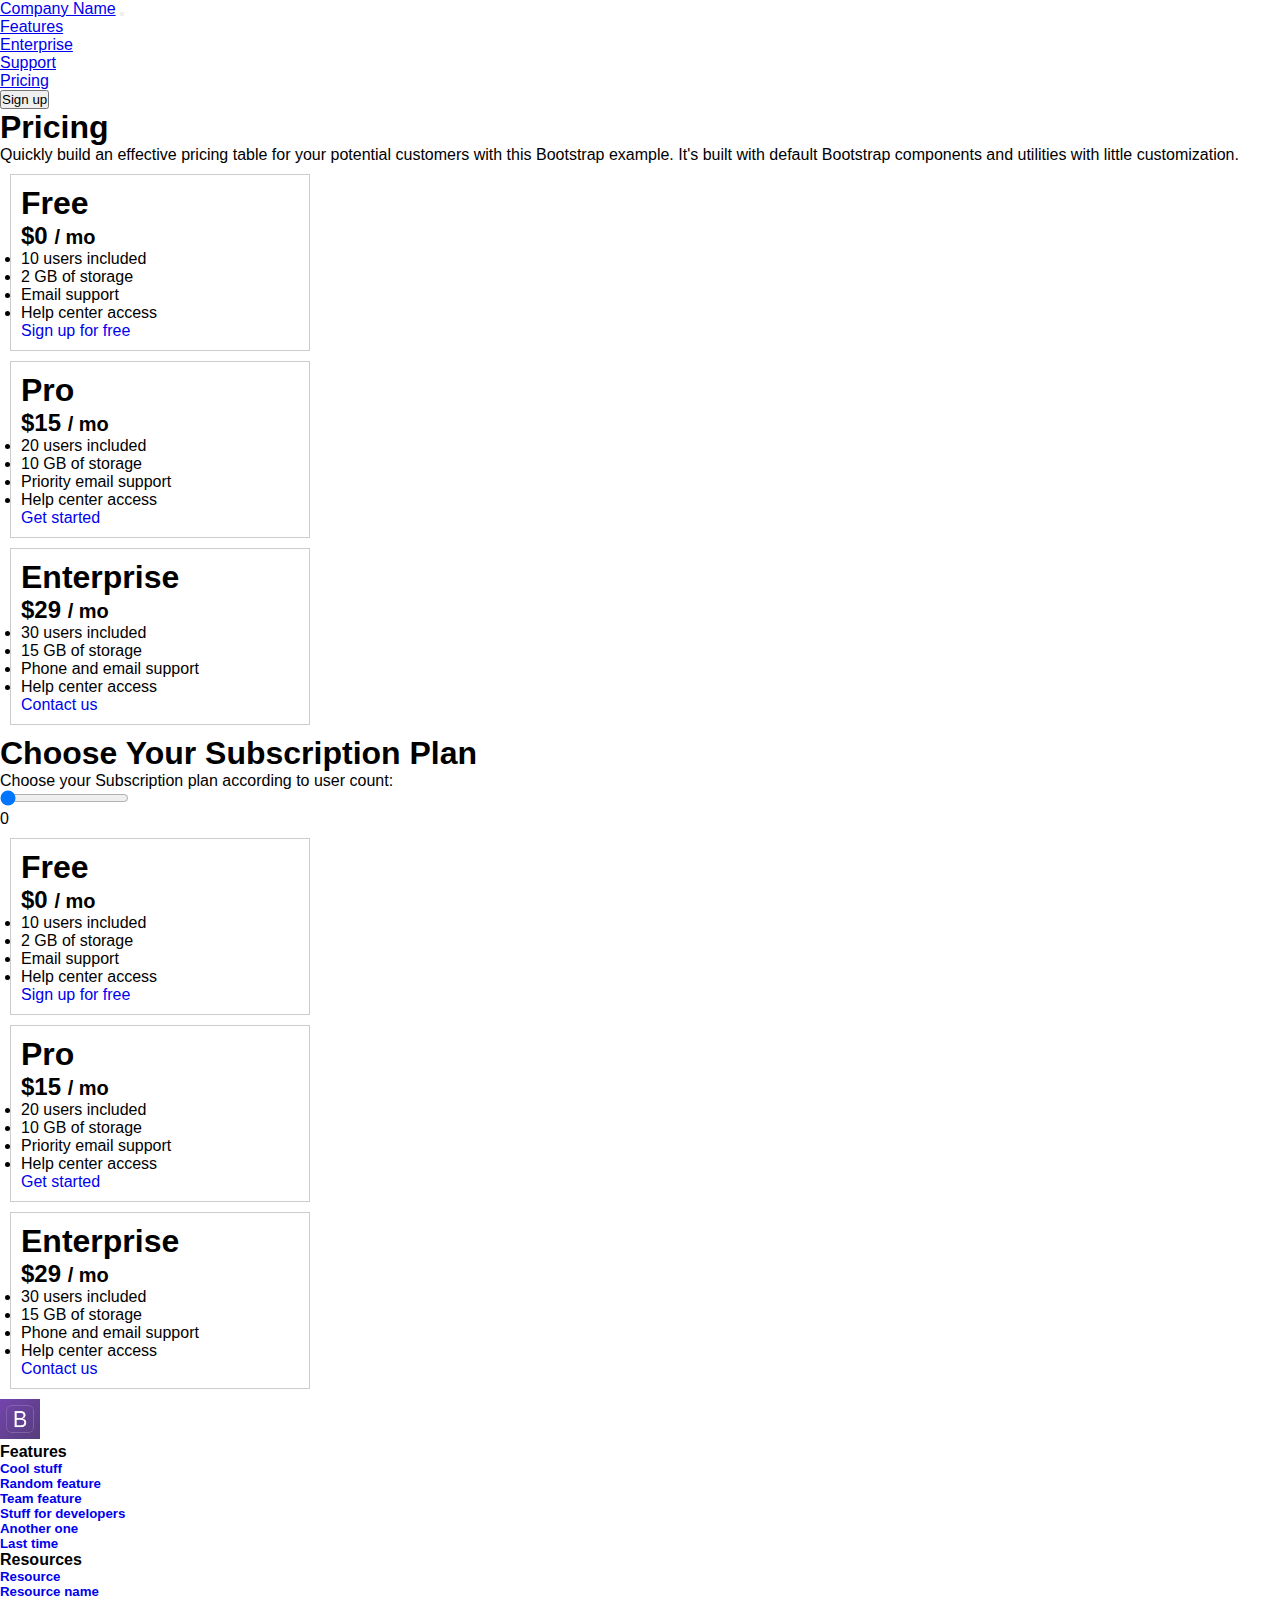
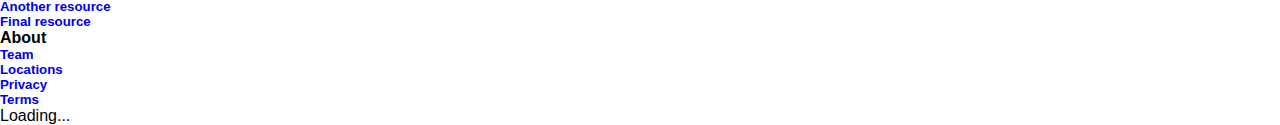
<file: index.html>
<!DOCTYPE html>
<html lang="en">
<head>
    <!-- Required meta tags -->
    <meta charset="utf-8">
    <meta name="viewport" content="width=device-width, initial-scale=1">
    <link rel="icon" href="icon.png">
    <title>Pricing example for Bootstrap</title>

    <!-- Bootstrap CSS -->
    <link href="https://cdn.jsdelivr.net/npm/bootstrap@5.0.2/dist/css/bootstrap.min.css" rel="stylesheet" integrity="sha384-EVSTQN3/azprG1Anm3QDgpJLIm9Nao0Yz1ztcQTwFspd3yD65VohhpuuCOmLASjC" crossorigin="anonymous">
    <link rel="stylesheet" href="style.css">
    <link rel="stylesheet" href="https://cdnjs.cloudflare.com/ajax/libs/font-awesome/6.4.0/css/all.min.css" />
</head>
<body>
<!--  nav bar  dropdown edit -->
<nav class="navbar navbar-expand-lg navbar-light bg-light pt-4">
    <div class="container-fluid">
        <a class="navbar-brand" href="#">Company Name</a>
        <button class="navbar-toggler" type="button" data-bs-toggle="collapse" data-bs-target="#navbarTogglerDemo02" aria-controls="navbarTogglerDemo02" aria-expanded="false" aria-label="Toggle navigation">
            <span class="navbar-toggler-icon"></span>
        </button>
        <div class="collapse navbar-collapse" id="navbarTogglerDemo02">
            <ul class="navbar-nav me-auto mb-2 mb-lg-0">
                <li class="nav-item">
                    <a class="nav-link active" aria-current="page" href="#">Features</a>
                </li>
                <li class="nav-item">
                    <a class="nav-link active" aria-current="page" href="#">Enterprise</a>
                </li>
                <li class="nav-item">
                    <a class="nav-link active" aria-current="page" href="#">Support</a>
                </li>
                <li class="nav-item">
                    <a class="nav-link active" aria-current="page" href="#">Pricing</a>
                </li>
            </ul>
            <button class="btn btn-outline-primary">Sign up</button>
        </div>
    </div>
</nav>
<section class="p_head text-center">
    <h1>Pricing</h1>
    <p>Quickly build an effective pricing table for your potential customers with this Bootstrap example. It's built with default Bootstrap components and utilities with little customization.</p>
</section>
<section>
    <div class="container-fluid row">
        <div class="col-lg-4 col-md-4 col-sm-12 text-center mb-4">
            <div class="card box-shadow">
                <div class="card-header">
                    <h1 class="my-0 font-weight-normal">Free</h1>
                </div>
                <div class="card-body">
                    <h2 class="card-title pricing-card-title">$0 <small class="text-muted">/ mo</small></h2>
                    <ul class="list-unstyled mt-3 mb-4">
                        <li>10 users included</li>
                        <li>2 GB of storage</li>
                        <li>Email support</li>
                        <li>Help center access</li>
                    </ul>
                    <a href="form_submission.html" class="button1 btn btn-lg btn-block btn-outline-primary">Sign up for free</a>
                </div>
            </div>
        </div>
        <div class="col-lg-4 col-md-4 col-sm-12 text-center mb-4">
            <div class="card box-shadow">
                <div class="card-header">
                    <h1 class="my-0 font-weight-normal">Pro</h1>
                </div>
                <div class="card-body">
                    <h2 class="card-title pricing-card-title">$15 <small class="text-muted">/ mo</small></h2>
                    <ul class="list-unstyled mt-3 mb-4">
                        <li>20 users included</li>
                        <li>10 GB of storage</li>
                        <li>Priority email support</li>
                        <li>Help center access</li>
                    </ul>
                    <a href="form_submission.html" class="button1 btn btn-lg btn-block btn-outline-primary">Get started</a>
                </div>
            </div>
        </div>
        <div class="col-lg-4 col-md-4 col-sm-12 text-center mb-4">
            <div class="card box-shadow">
                <div class="card-header">
                    <h1 class="my-0 font-weight-normal">Enterprise</h1>
                </div>
                <div class="card-body">
                    <h2 class="card-title pricing-card-title">$29 <small class="text-muted">/ mo</small></h2>
                    <ul class="list-unstyled mt-3 mb-4">
                        <li>30 users included</li>
                        <li>15 GB of storage</li>
                        <li>Phone and email support</li>
                        <li>Help center access</li>
                    </ul>
                    <a href="form_submission.html" class="button1 btn btn-lg btn-block btn-outline-primary">Contact us</a>
                </div>
            </div>
        </div>
    </div>
</section>
<section>
    <div class="container mt-5 text-center">
        <h1>Choose Your Subscription Plan</h1>
        <p>Choose your Subscription plan according to user count:</p>
    </div>
    <div class="container text-center">
        <input type="range" id="userCountSlider" min="0" max="30" value="0">
        <p id="selectedUserCount">0</p>
    </div>
    <section>
        <div class="container-fluid row subscription-plans">
            <div class="col-lg-4 col-md-4 col-sm-12 mx-auto text-center subscription-plan" data-min-users="0" data-max-users="10">
                <div class="card box-shadow">
                    <div class="card-header">
                        <h1 class="my-0 font-weight-normal">Free</h1>
                    </div>
                    <div class="card-body">
                        <h2 class="card-title pricing-card-title">$0 <small class="text-muted">/ mo</small></h2>
                        <ul class="list-unstyled mt-3 mb-4">
                            <li>10 users included</li>
                            <li>2 GB of storage</li>
                            <li>Email support</li>
                            <li>Help center access</li>
                        </ul>
                        <a href="form_submission.html" class="button1 btn btn-lg btn-block btn-outline-primary">Sign up for free</a>
                    </div>
                </div>
            </div>
            <div class="col-lg-4 col-md-4 col-sm-12 mx-auto text-center subscription-plan" data-min-users="11" data-max-users="20">
                <div class="card box-shadow">
                    <div class="card-header">
                        <h1 class="my-0 font-weight-normal">Pro</h1>
                    </div>
                    <div class="card-body">
                        <h2 class="card-title pricing-card-title">$15 <small class="text-muted">/ mo</small></h2>
                        <ul class="list-unstyled mt-3 mb-4">
                            <li>20 users included</li>
                            <li>10 GB of storage</li>
                            <li>Priority email support</li>
                            <li>Help center access</li>
                        </ul>
                        <a href="form_submission.html" class="button1 btn btn-lg btn-block btn-outline-primary">Get started</a>
                    </div>
                </div>
            </div>
            <div class="col-lg-4 col-md-4 col-sm-12 mx-auto text-center subscription-plan" data-min-users="21" data-max-users="30">
                <div class="card box-shadow">
                    <div class="card-header">
                        <h1 class="my-0 font-weight-normal">Enterprise</h1>
                    </div>
                    <div class="card-body">
                        <h2 class="card-title pricing-card-title">$29 <small class="text-muted">/ mo</small></h2>
                        <ul class="list-unstyled mt-3 mb-4">
                            <li>30 users included</li>
                            <li>15 GB of storage</li>
                            <li>Phone and email support</li>
                            <li>Help center access</li>
                        </ul>
                        <a href="form_submission.html" class="button1 btn btn-lg btn-block btn-outline-primary">Contact us</a>
                    </div>
                </div>
            </div>
        </div>
    </section>
</section>
<footer>
    <div id="container6" class="container text-start pt-3 mb-3">
        <div class="row">
            <div class="social-links col-6 col-md-3 no-margin-left-mobile margin-top-mobile">
                <img class="follow_img" src="icon.png" alt="twitter" width="40vh">
            </div>
            <div class="col-6 col-md-3">
                <h4>Features</h4>
                <h5><a class="text-muted" href="#">Cool stuff</a></h5>
                <h5><a class="text-muted" href="#">Random feature</a></h5>
                <h5><a class="text-muted" href="#">Team feature</a></h5>
                <h5><a class="text-muted" href="#">Stuff for developers</a></h5>
                <h5><a class="text-muted" href="#">Another one</a></h5>
                <h5><a class="text-muted" href="#">Last time</a></h5>
            </div>
            <div class="col-6 col-md-3 no-margin-left-mobile">
                <h4>Resources</h4>
                <h5><a class="text-muted" href="#">Resource</a></h5>
                <h5><a class="text-muted" href="#">Resource name</a></h5>
                <h5><a class="text-muted" href="#">Another resource</a></h5>
                <h5><a class="text-muted" href="#">Final resource</a></h5>
            </div>
            <div class="col-6 col-md-3 margin-top-mobile">
                <h4>About</h4>
                <h5><a class="text-muted" href="#">Team</a></h5>
                <h5><a class="text-muted" href="#">Locations</a></h5>
                <h5><a class="text-muted" href="#">Privacy</a></h5>
                <h5><a class="text-muted" href="#">Terms</a></h5>
            </div>
        </div>
    </div>
</footer>
<div class="align-items-center vh-100">
    <div class="col">
        <div class="cards" id="cards"></div>
        <div class="loading" id="loading">Loading...</div>
    </div>
</div>

<script>
    var cards = document.getElementById("cards");
    var loading = document.getElementById("loading");
    var page = 1;
    var perPage = 10;
    var isLoading = false;

    window.onload = function () {
        getData();
    };

    function getData() {
        if (isLoading) return;
        isLoading = true;
        loading.style.display = "flex";

        fetch(`https://api.unsplash.com/photos/random?client_id=JHrqvENQz8ycJCVVo3b_BuZ4hpmCKMByM2X4C4vP6gc&count=${perPage}&page=${page}`, {
            method: "GET",
        })
        .then((data) => data.json())
        .then((res) => {
            const images = res;
            if (images.length > 0) {
                loading.style.display = "none";
                images.forEach((item) => {
                    let cardItem = `
                        <div class="card">
                            <img src="${item.urls.regular}" alt="${item.alt_description || "Image"}" style="width: 100%;" />
                            <div class="container">
                                <h4><b>${item.user.name}</b></h4>
                                <p>${item.user.username}</p>
                            </div>
                        </div>`;
                    cards.insertAdjacentHTML("beforeend", cardItem);
                });
                page++;
                isLoading = false; // Reset the loading flag after fetching data.
            }
        });
    }

    function onScroll() {
        const { scrollTop, scrollHeight, clientHeight } = document.documentElement;
        if (scrollTop + clientHeight >= scrollHeight - 10 && !isLoading) {
            getData();
        }
    }

    window.addEventListener('scroll', onScroll);
</script>

<script src="script.js"></script>
<!--    </header>-->
<!-- Optional JavaScript; choose one of the two! -->

<!-- Option 1: Bootstrap Bundle with Popper -->
<script src="https://cdn.jsdelivr.net/npm/bootstrap@5.0.2/dist/js/bootstrap.bundle.min.js" integrity="sha384-MrcW6ZMFYlzcLA8Nl+NtUVF0sA7MsXsP1UyJoMp4YLEuNSfAP+JcXn/tWtIaxVXM" crossorigin="anonymous"></script>

<!-- Option 2: Separate Popper and Bootstrap JS -->
<!--
<script src="https://cdn.jsdelivr.net/npm/@popperjs/core@2.9.2/dist/umd/popper.min.js" integrity="sha384-IQsoLXl5PILFhosVNubq5LC7Qb9DXgDA9i+tQ8Zj3iwWAwPtgFTxbJ8NT4GN1R8p" crossorigin="anonymous"></script>
<script src="https://cdn.jsdelivr.net/npm/bootstrap@5.0.2/dist/js/bootstrap.min.js" integrity="sha384-cVKIPhGWiC2Al4u+LWgxfKTRIcfu0JTxR+EQDz/bgldoEyl4H0zUF0QKbrJ0EcQF" crossorigin="anonymous"></script>
-->
</body>
</html>
</file>
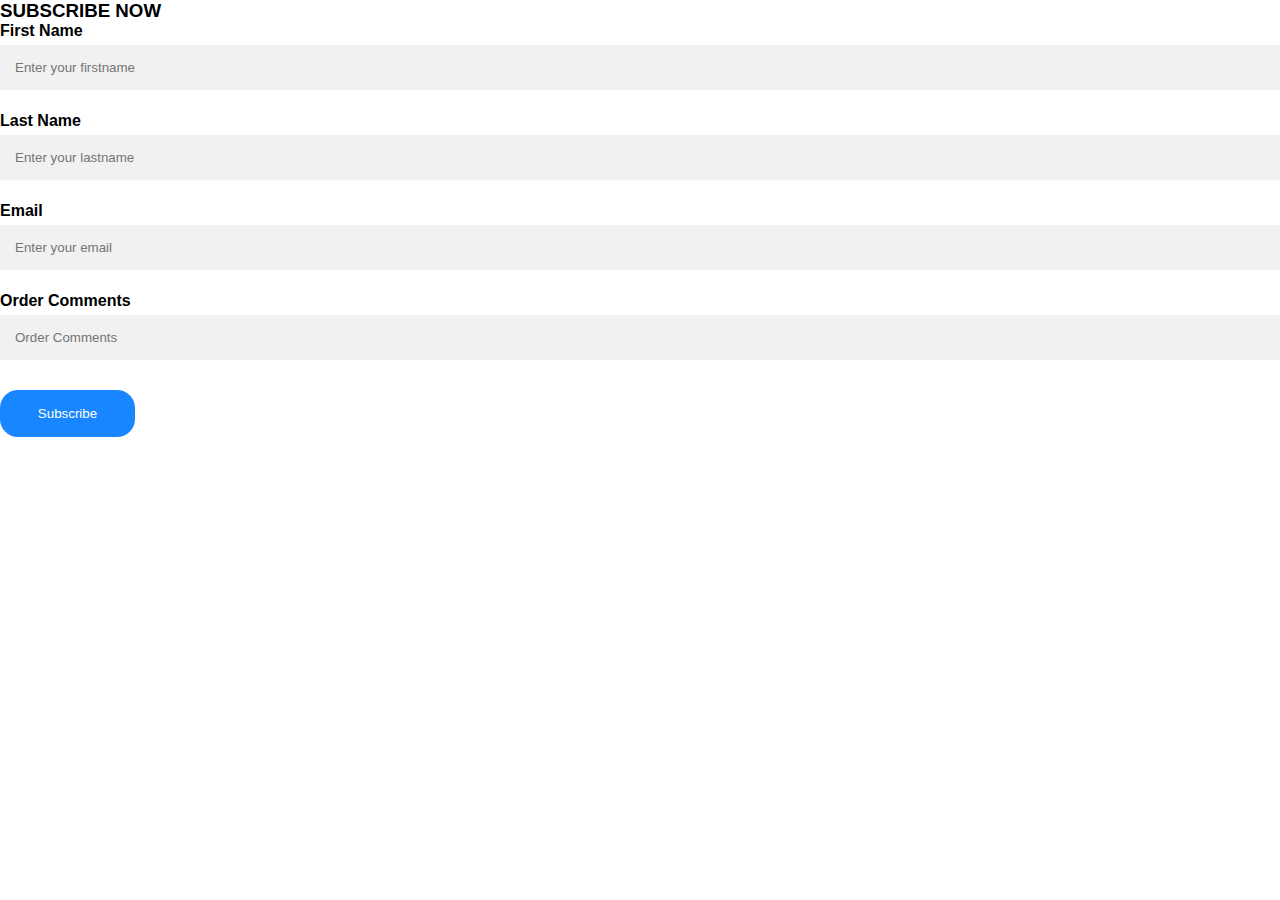
<file: form_submission.html>
<!DOCTYPE html>
<!-- Created By CodingLab - www.codinglabweb.com -->
<html lang="en" dir="ltr">
  <head>
    <meta charset="utf-8">
    <meta name="viewport" content="width=device-width, initial-scale=1">
     <link rel="icon" href="icon.png">
     <title>Subscribe Now| bootstrap</title>
      <link href="https://cdn.jsdelivr.net/npm/bootstrap@5.0.2/dist/css/bootstrap.min.css" rel="stylesheet" integrity="sha384-EVSTQN3/azprG1Anm3QDgpJLIm9Nao0Yz1ztcQTwFspd3yD65VohhpuuCOmLASjC" crossorigin="anonymous">
      <link rel="stylesheet" href="style.css">
      <link rel="stylesheet" href="https://cdnjs.cloudflare.com/ajax/libs/font-awesome/6.4.0/css/all.min.css" />
   </head>
<body>
  <div class="container">
    <div class="title mt-3">
      <h3>SUBSCRIBE NOW</h3>
    </div>
    <div class="content">
      <form id="myForm">
        <div class="user-details mt-4">
          <div class="input-box">
            <strong><span class="details">First Name</span></strong>
            <input class="inpt" type="text" name="firstname" placeholder="Enter your firstname" required>
          </div>
            <div class="input-box">
            <strong><span class="details">Last Name</span></strong>
            <input class="inpt" type="text" name="lastname" placeholder="Enter your lastname" required>
          </div>
          <div class="input-box">
           <strong><span class="details">Email</span></strong>
            <input class="inpt" type="email" name="email" placeholder="Enter your email" required>
          </div>
          <div class="input-box">
            <strong><span class="details">Order Comments</span></strong>
            <input class="inpt" type="text" name="message" placeholder="Order Comments" required>
          </div>
            <button class="sub_button" id="submitButton" type="submit" style="width:15vh;  border-radius: 2vh;">Subscribe</button>
      </div>
      </form>
    </div>
  </div>
<script>
        document.getElementById("submitButton").addEventListener("click", function() {

            var formData = new FormData(document.getElementById("myForm"));


            fetch("https://forms.maakeetoo.com/formapi/228", {
                method: "POST",
                body: formData
            })
            .then(function(response) {
                if (response.status === 200) {

                    return response.text();
                } else {
                    throw new Error("Form submission failed");
                }
            })

        });
    </script>
</body>
</html>
</file>
<file: style.css>
*{
  margin: 0;
  padding: 0;
  box-sizing: border-box;
  font-family: 'Poppins',sans-serif;
}
.inpt{
  width: 100%;
  padding: 15px;
  margin: 5px 0 22px 0;
  display: inline-block;
  border: none;
  background: #f1f1f1;
}
.sub_button{
  background-color: #007bff;
  color: white;
  padding: 16px 20px;
  margin: 8px 0;
  border: none;
  cursor: pointer;
  width: 100%;
  opacity: 0.9;
}
.new_btn{
    text-decoration: none;
}
.col-6 h5 a{
    text-decoration:none;
}
.col-6 h5 a:hover {
    text-decoration: underline; /* Add an underline to the text */
  }

.button1{
     text-decoration: none;
}
.button1:hover {
    background-color: #007bff; /* Change the background color on hover to blue */
    color: #fff; /* Change the text color on hover to white */
  }
  .navbar-nav .nav-link:hover {
    text-decoration: underline;
  }
.cards {
            display: flex;
            flex-wrap: wrap;
        }
.card {
            width: 300px;
            margin: 10px;
            padding: 10px;
            border: 1px solid #ccc;
        }
.loading {
            display: none;
</file>
